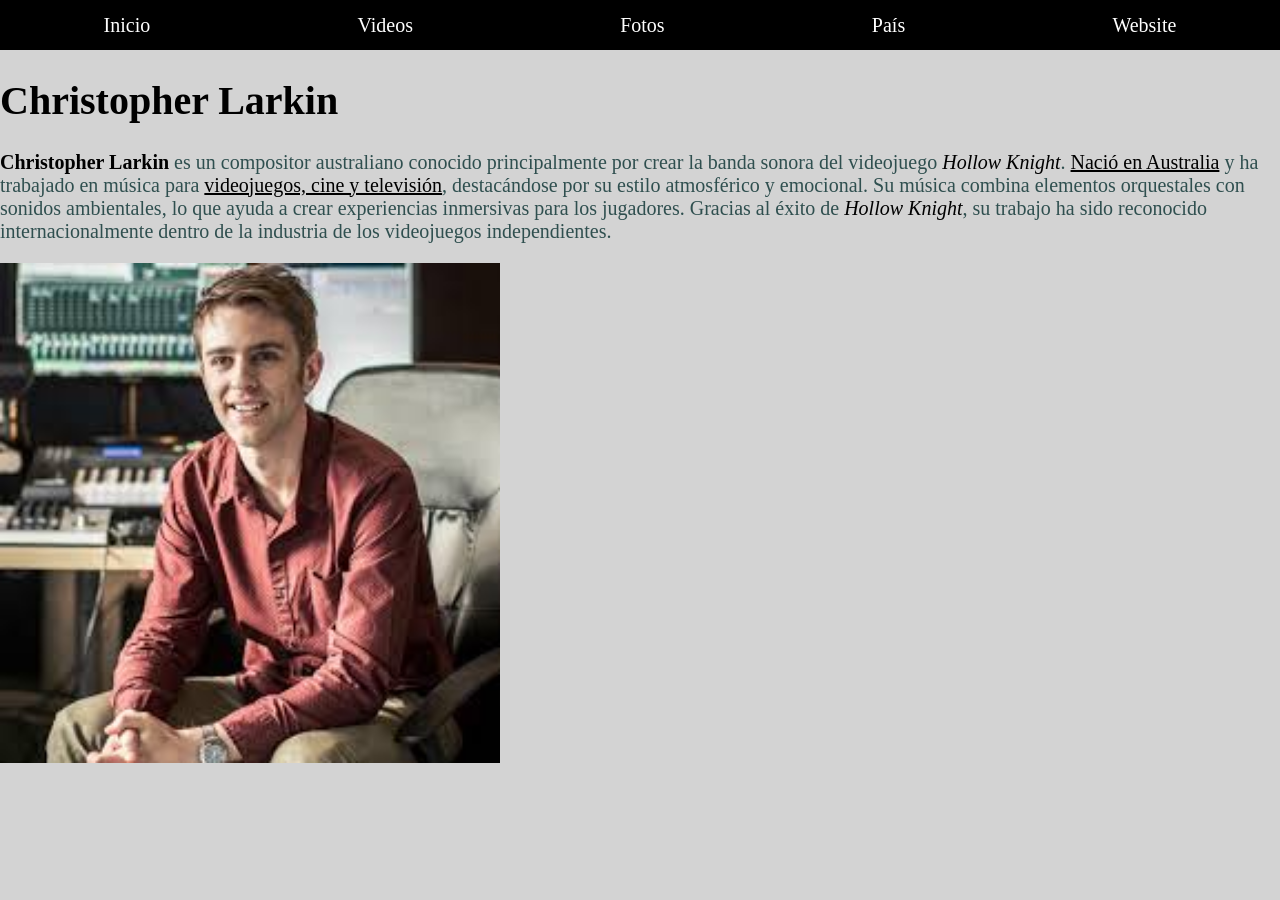
<file: index.html>
<!DOCTYPE html>
<html>
<head>
  <meta charset="UTF-8">
  <meta name="viewport" content="width=device-width, initial-scale=1.0">
  <title>Christopher Larkin</title>
  <!-- Link to the external CSS file -->
  <link rel="stylesheet" type="text/css" href="style.css">
</head>
<body>
<nav>
  <a href="index.html">Inicio</a>
  <a href="videos.html">Videos</a>
  <a href="fotos.html">Fotos</a>
  <a href="pais.html">País</a>
  <a href=https://composerlarkin.com/>Website</a>
</nav>
<h1>Christopher Larkin</h1>
<p><b>Christopher Larkin</b> es un compositor australiano 
conocido principalmente por crear la banda sonora del videojuego <i>Hollow Knight</i>. 
<a href="pais.html">Nació en Australia</a> y ha trabajado en música para <u>videojuegos, cine y televisión</u>, 
destacándose por su estilo atmosférico y emocional. 
Su música combina elementos orquestales con sonidos ambientales, 
lo que ayuda a crear experiencias inmersivas para los jugadores. Gracias al éxito de <i>Hollow Knight</i>, 
su trabajo ha sido reconocido internacionalmente dentro de la industria de los videojuegos independientes.</p>
<img style="width:500px;" src= "[data-uri]">

</body>
</html>
</file>
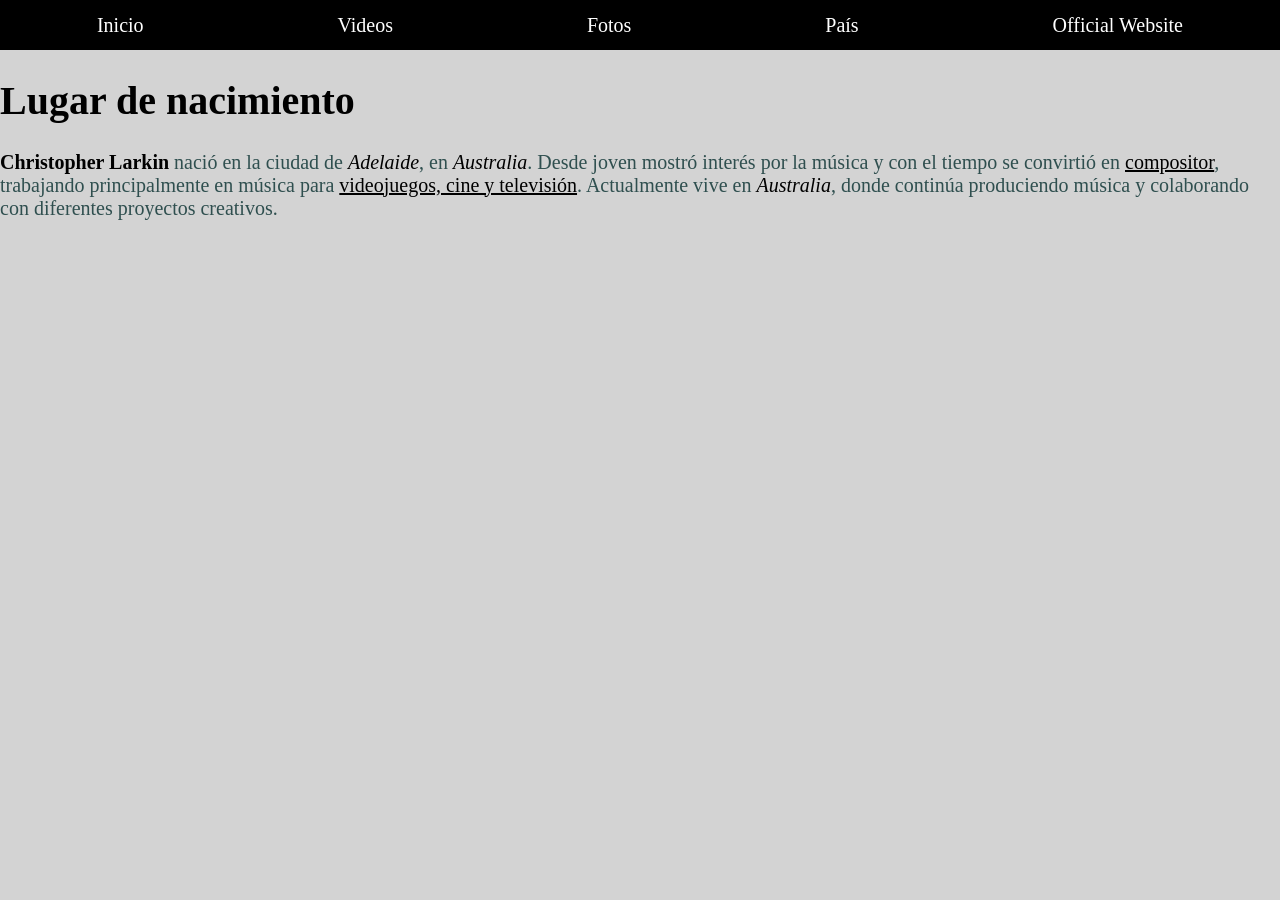
<file: pais.html>
<!DOCTYPE html>
<html>
<head>
  <meta charset="UTF-8">
  <meta name="viewport" content="width=device-width, initial-scale=1.0">
  <title>País</title>
  <!-- Link to the external CSS file -->
  <link rel="stylesheet" type="text/css" href="style.css">
</head>
<body>
<nav>
  <a href="index.html">Inicio</a>
  <a href="videos.html">Videos</a>
  <a href="fotos.html">Fotos</a>
  <a href="pais.html">País</a>
  <a href=https://composerlarkin.com/>Official Website</a>
</nav>
<h1>Lugar de nacimiento</h1>
<p><b>Christopher Larkin</b> nació en la ciudad de <i>Adelaide</i>, en <i>Australia</i>. 
Desde joven mostró interés por la música y con el tiempo se convirtió en <u>compositor</u>, trabajando principalmente en música para <u>videojuegos, cine y televisión</u>. 
Actualmente vive en <i>Australia</i>, donde continúa produciendo música y colaborando con diferentes proyectos creativos.</p>

<iframe src="https://www.google.com/maps/embed?pb=!1m18!1m12!1m3!1d836698.4663915585!2d137.95165368832917!3d-34.99785802526911!2m3!1f0!2f0!3f0!3m2!1i1024!2i768!4f13.1!3m3!1m2!1s0x6ab735c7c526b33f%3A0x4033654628ec640!2sAdelaida%20Australia%20Meridional%2C%20Australia!5e0!3m2!1ses!2spr!4v1771856365430!5m2!1ses!2spr" width="600" height="450" style="border:0;" allowfullscreen="" loading="lazy" referrerpolicy="no-referrer-when-downgrade"></iframe>
</body>
</html>
</file>
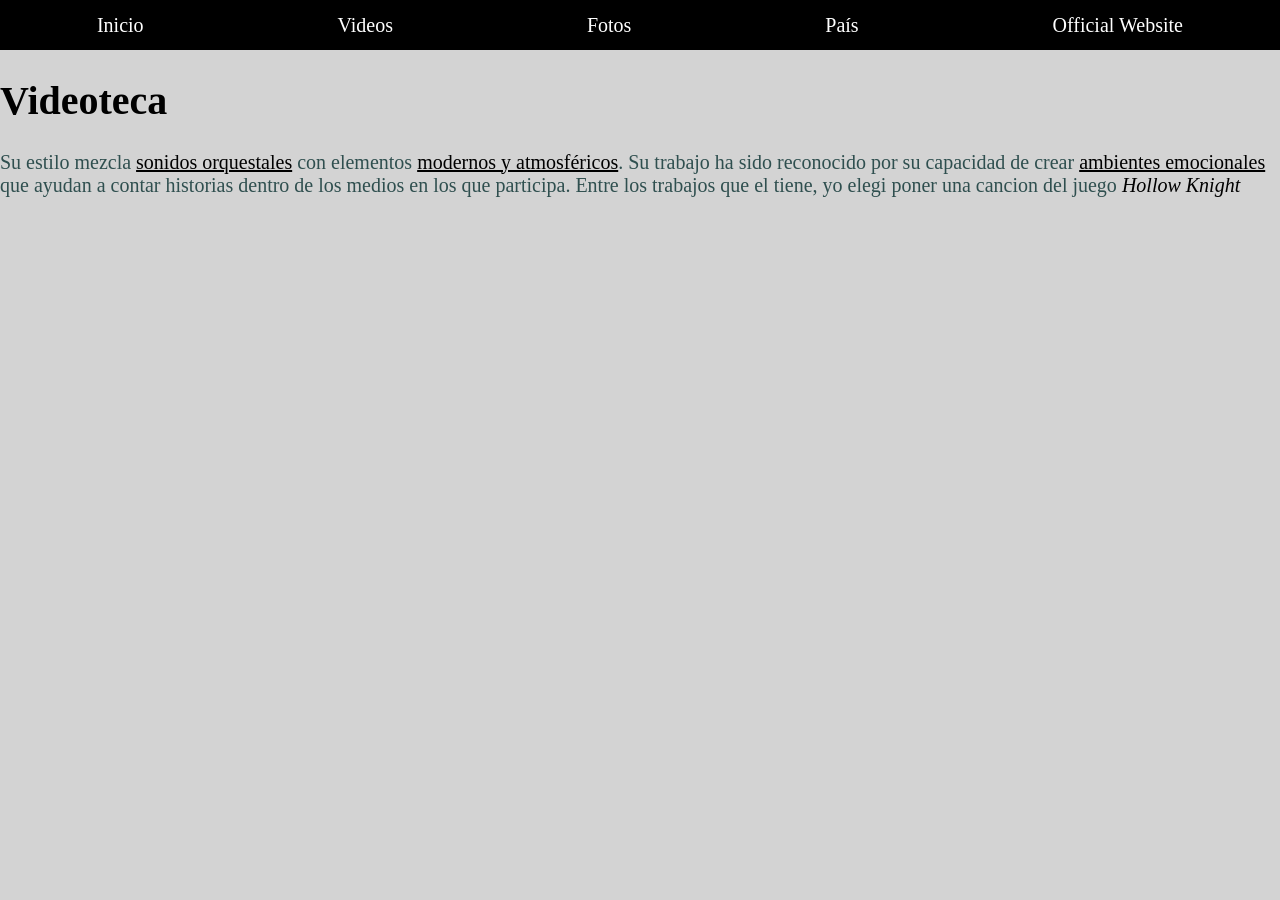
<file: videos.html>
<!DOCTYPE html>
<html>
<head>
  <meta charset="UTF-8">
  <meta name="viewport" content="width=device-width, initial-scale=1.0">
  <title>Videos</title>
  <!-- Link to the external CSS file -->
  <link rel="stylesheet" type="text/css" href="style.css">
</head>
<body>
<nav>
  <a href="index.html">Inicio</a>
  <a href="videos.html">Videos</a>
  <a href="fotos.html">Fotos</a>
  <a href="pais.html">País</a>
  <a href=https://composerlarkin.com/>Official Website</a>
</nav>
<h1>Videoteca</h1><p>Su estilo mezcla <u>sonidos orquestales</u> con elementos <u>modernos y atmosféricos</u>. 
Su trabajo ha sido reconocido por su capacidad de crear <u>ambientes emocionales</u> que ayudan a contar historias dentro de los medios en los que participa.
Entre los trabajos que el tiene, yo elegi poner una cancion del juego <i>Hollow Knight</i></p>
<iframe width="560" height="315" src="https://www.youtube.com/embed/Mq8E_1LkoAc?si=hr_ztqrIws5Of7K0" title="YouTube video player" frameborder="0" allow="accelerometer; autoplay; clipboard-write; encrypted-media; gyroscope; picture-in-picture; web-share" referrerpolicy="strict-origin-when-cross-origin" allowfullscreen></iframe>

</body>
</html>
</file>
<file: style.css>
body {
  margin:0;
  padding:0;
  background-color:lightgrey;
}
nav {
  background-color:black;
  height:50px;
  font-size:20px;
  display:flex;
  justify-content:space-between;
}
nav a {
  margin:auto;
  text-decoration:none;
  color:white;
}
nav a:link{
  color:white;
}
nav a:visited{
  color:grey;
}
nav a:hover{
  color:yellow;
}
body {
  font-size:20px;
  color:DarkSlateGray;
}
b,h1,i,u,a{
  color:black;
}
.galeria {
  width:200px;
}
</file>
